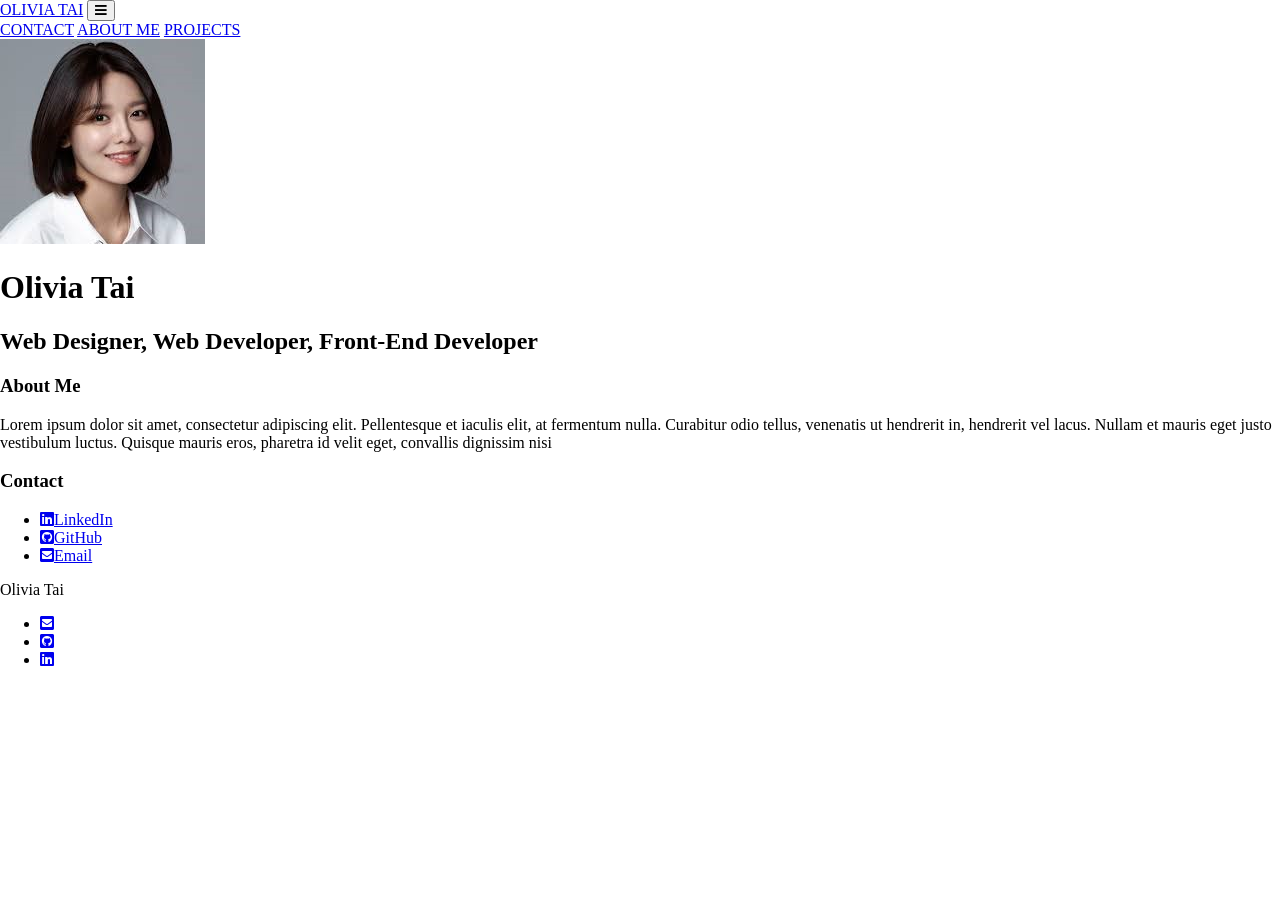
<file: main.html>
<!DOCTYPE html>
<html lang="en" dir="ltr">
  <head>
    <meta charset="utf-8">
    <title>Olivia Tai</title>
    <!--JQuery-->
    <script src="https://ajax.googleapis.com/ajax/libs/jquery/3.4.0/jquery.min.js"></script>
    <!--Font Avesome-->
    <link rel="stylesheet" href="https://use.fontawesome.com/releases/v5.8.2/css/all.css" integrity="sha384-oS3vJWv+0UjzBfQzYUhtDYW+Pj2yciDJxpsK1OYPAYjqT085Qq/1cq5FLXAZQ7Ay" crossorigin="anonymous">
    <script src="main.js"></script>
    <link rel="stylesheet" href="main.css">
  </head>
  <body>
    <div class="temp" style="height:0; width:0"></div>
    <div class="navbar">
      <a href="main.html" class="logo">OLIVIA TAI</a>
      <button type="button" class="toggleButton">
        <i class="fas fa-bars"></i>
      </button>
      <div class="collapsible">
        <a href="#right-col">CONTACT</a>
        <a href="#left-col">ABOUT ME</a>
        <a class="last" href="#">PROJECTS</a>
      </div>
    </div>
    <div class="header" id="header">
      <img class="res" src="img//profil.jpg">
      <h1 class="name res">Olivia Tai</h1>
      <h2 class="res">Web Designer, Web Developer, Front-End Developer</h2>
    </div>
    <div class="body" id="body">
      <div class="left-col" id="left-col">
        <h3>About Me</h3>
        <p>Lorem ipsum dolor sit amet, consectetur adipiscing elit. Pellentesque et iaculis elit, at fermentum nulla. Curabitur odio tellus, venenatis ut hendrerit in, hendrerit vel lacus. Nullam et mauris eget justo vestibulum luctus. Quisque mauris eros, pharetra id velit eget, convallis dignissim nisi
        </p>
      </div>
      <div class="right-col" id="right-col">
        <h3>Contact</h3>
        <ul>
          <li><a href="#"><i class="fab fa-linkedin"></i><span>LinkedIn</span></a></li>
          <li><a href="#"><i class="fab fa-github-square"></i><span>GitHub</span></a></li>
          <li><a href="#"><i class="fas fa-envelope-square"></i><span>Email</span></a></li>
        </ul>
      </div>
    </div>
    <div class="footer" id="footer">
      <p>Olivia Tai</p>
      <ul>
        <li><a href="#"><i class="fas fa-envelope-square"></i></a></li>
        <li><a href="#"><i class="fab fa-github-square"></i></a></li>
        <li><a href="#"><i class="fab fa-linkedin"></i></li>
      </ul>
    </div>
  </body>
</html>
</file>
<file: main.css>
@font-face {
  font-family: Montserrat;
  font-weight: 700;
  src: url("fonts/Montserrat.otf");
}
@font-face {
  font-family: Merriweather;
  src: url("fonts/Merriweather Light.ttf");
}
* {
  box-sizing: border-box;
}

html {
  margin: 0;
  padding: 0;
}
html body {
  margin: 0;
  padding: 0;
}
html body nav {
  width: 100%;
  border-bottom: 1px solid lightgray;
  color: #2e2e2e;
  letter-spacing: 3px;
  font-family: Montserrat;
}
html body nav .logo {
  display: inline-block;
  font-size: 18px;
  text-decoration: none;
  padding: 16px 20px;
  color: black;
}
html body nav .logo:hover {
  background-color: #e3eaef;
  color: #2c6193;
}
html body nav .toggleButton {
  color: black;
  margin: 0;
  padding: 0;
  display: inline-block;
  border: none;
  background-color: white;
  display: none;
}
html body nav .toggleButton i {
  display: inline-block;
  padding: 10px 15px;
  font-size: 28px;
  margin: 0;
}
html body nav .toggleButton:focus {
  outline: none;
}
html body nav .collapsible {
  font-size: 12px;
  float: right;
  z-index: 1;
}
html body nav .collapsible a {
  display: block;
  float: right;
  padding: 19px 13px;
  text-decoration: none;
  color: black;
  background-color: white;
  margin: 0;
  z-index: 1;
}
html body nav .collapsible a:hover {
  background-color: #e3eaef;
  color: #2c6193;
}
html body header {
  position: relative;
  width: 100%;
  padding: 0;
  margin: 0;
  display: block;
  background-color: #f5f8fa;
  height: 300px;
  text-align: center;
  border-bottom: 1px solid lightgray;
}
html body header .avatar {
  position: relative;
  top: 30px;
  display: block;
  margin-right: auto;
  margin-left: auto;
  height: 120px;
  padding: 8px;
  background-color: white;
  border: 1px solid lightgray;
  border-radius: 50%;
}
html body header .avatar:hover {
  cursor: pointer;
  border: 1px solid grey;
}
html body header .name {
  position: relative;
  top: 5px;
  color: #3a4145;
  font-size: 45px;
  display: block;
  margin-right: auto;
  margin-left: auto;
  font-family: open sans, sans-serif;
}
html body header .name:hover {
  cursor: pointer;
  color: #007199;
}
html body header h2 {
  color: #0096cc;
  font-weight: lighter;
  position: relative;
  font-size: 25px;
  top: -10px;
  font-family: Merriweather, serif;
}
html body header h2:hover {
  cursor: pointer;
  color: #007199;
}
html body main {
  width: auto;
  max-width: 650px;
  display: block;
  min-height: 350px;
  position: relative;
  margin-left: auto;
  margin-right: auto;
  line-height: 1.75em;
  padding-bottom: 15px;
}
html body main .left-col {
  position: relative;
  width: 75%;
  float: left;
  color: #2e2e2e;
  font-family: Merriweather, serif;
  font-size: 16px;
  padding: 30px 30px 30px 0;
}
html body main .left-col h3 {
  font-family: open sans, sans-serif;
  font-size: 25px;
}
html body main .left-col .important {
  color: #0096cc;
}
html body main .right-col {
  position: relative;
  width: 25%;
  padding: 30px 13px;
  font-size: 15px;
  float: right;
  color: black;
}
html body main .right-col h3 {
  font-family: open sans, sans-serif;
  color: #2e2e2e;
  font-size: 25px;
  padding: 0 10px;
}
html body main .right-col ul {
  list-style-type: none;
  padding: 0px;
  margin: 0px;
}
html body main .right-col ul li {
  padding: 0 10px;
  margin: 0;
}
html body main .right-col ul li a {
  text-decoration: none;
  color: black;
}
html body main .right-col ul li a i {
  font-size: 30px;
}
html body main .right-col ul li a span {
  padding: 6px;
  font-size: 15px;
  position: relative;
  bottom: 5px;
  font-weight: lighter;
  display: inline-block;
  font-family: Montserrat;
}
html body main .right-col ul li a:hover {
  cursor: pointer;
  color: #0096cc;
}
html body main .right-col ul li:hover {
  cursor: pointer;
  color: #0096cc;
}
html body footer {
  width: 100%;
  position: relative;
  border-top: 1px solid lightgray;
}
html body footer p {
  color: #aaa;
  display: block;
  margin: 0;
  padding: 10px 20px;
  float: left;
}
html body footer ul {
  list-style-type: none;
  padding: 5px 10px;
  margin: 0;
  position: relative;
  display: block;
  float: right;
}
html body footer ul li {
  display: inline-block;
  padding: 5px;
  margin: 0;
  color: #aaa;
}
html body footer ul li a {
  text-decoration: none;
  color: #aaa;
}
html body footer ul li a:hover {
  cursor: pointer;
  color: #0096cc;
}

@media (min-width: 769px) {
  .collapsible {
    display: block !important;
  }
}
@media (max-width: 768px) {
  html body nav {
    display: grid;
    grid-template-columns: auto 60px;
    grid-template-areas: "logo button" "navbar navbar";
  }
  html body nav .logo {
    grid-area: logo;
  }
  html body nav .toggleButton {
    grid-area: button;
    display: inline-block;
  }
  html body nav .collapsible {
    float: none;
    grid-area: navbar;
    display: none;
  }
  html body nav .collapsible a {
    border-top: 1px solid lightgrey;
    display: block;
    float: none;
    width: 100%;
    padding: 20px;
  }
  html body header {
    height: auto;
  }
  html body main {
    padding: 30px;
  }
  html body main .left-col {
    float: none;
    width: 100%;
    padding: 0;
  }
  html body main .right-col {
    padding: 0;
    float: none;
    width: 100%;
  }
  html body main .right-col h3 {
    padding: 0;
  }
  html body main .right-col ul {
    display: grid;
    grid-template-columns: 50% auto;
  }
}

/*# sourceMappingURL=main.css.map */
</file>
